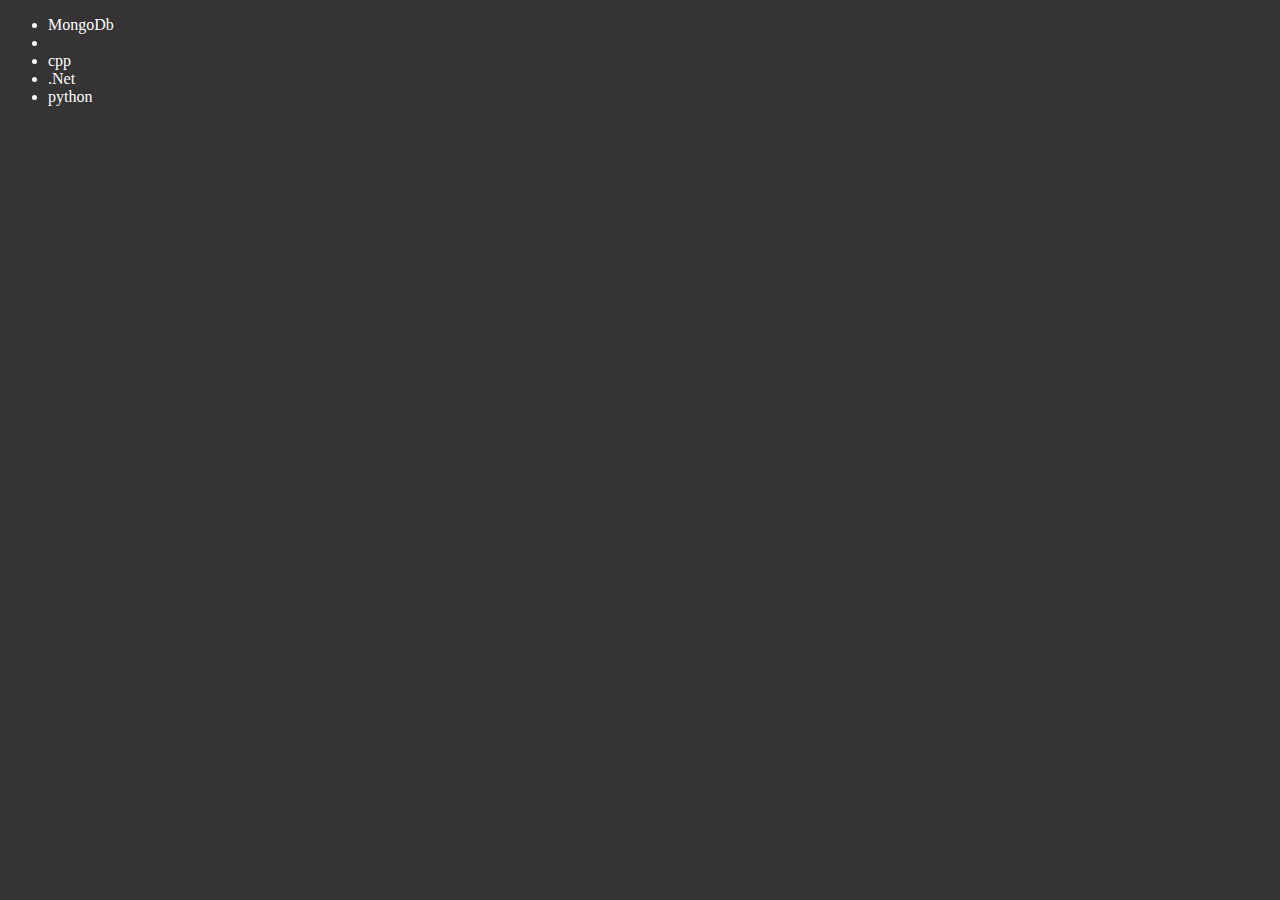
<file: 07_dom/four.html>
<!DOCTYPE html>
<html lang="en">
<head>
    <meta charset="UTF-8">
    <meta name="viewport" content="width=device-width, initial-scale=1.0">
    <title>Dom SR</title>
</head>
<body style="background-color: rgb(53, 51, 51); color: white;">
      <ul> <div class="language">
        <li>JavaScript</li>
      </div></ul>
</body>
<script>
    function addLanguage(language) {
         const li = document.createElement('li');
         li.innerText = `${language}`;
         document.querySelector('.language').appendChild(li);
    }
    addLanguage('cpp');
    addLanguage('ruby');

    function addOptiLanguage(language) {
        const li = document.createElement('li');
        li.appendChild(document.createTextNode(language))
        document.querySelector('.language').appendChild(li)
    }
    addOptiLanguage('python')
    addOptiLanguage('React')


    // Edit the element
    const thirdLang = document.querySelector("li:nth-child(3)");
    // thirdLang.innerHTML = ".net";  // not  a good approach
    const newLi = document.createElement("li");
    newLi.textContent = ".Net";

    thirdLang.replaceWith(newLi);


    // eddit 
    const  firstLang = document.querySelector("li:first-child");
    firstLang.outerHTML = "<li>MongoDb<li/>";

    // remove 
    const  lastLang = document.querySelector("li:last-child");
    lastLang.remove();
</script>


</html>
</file>
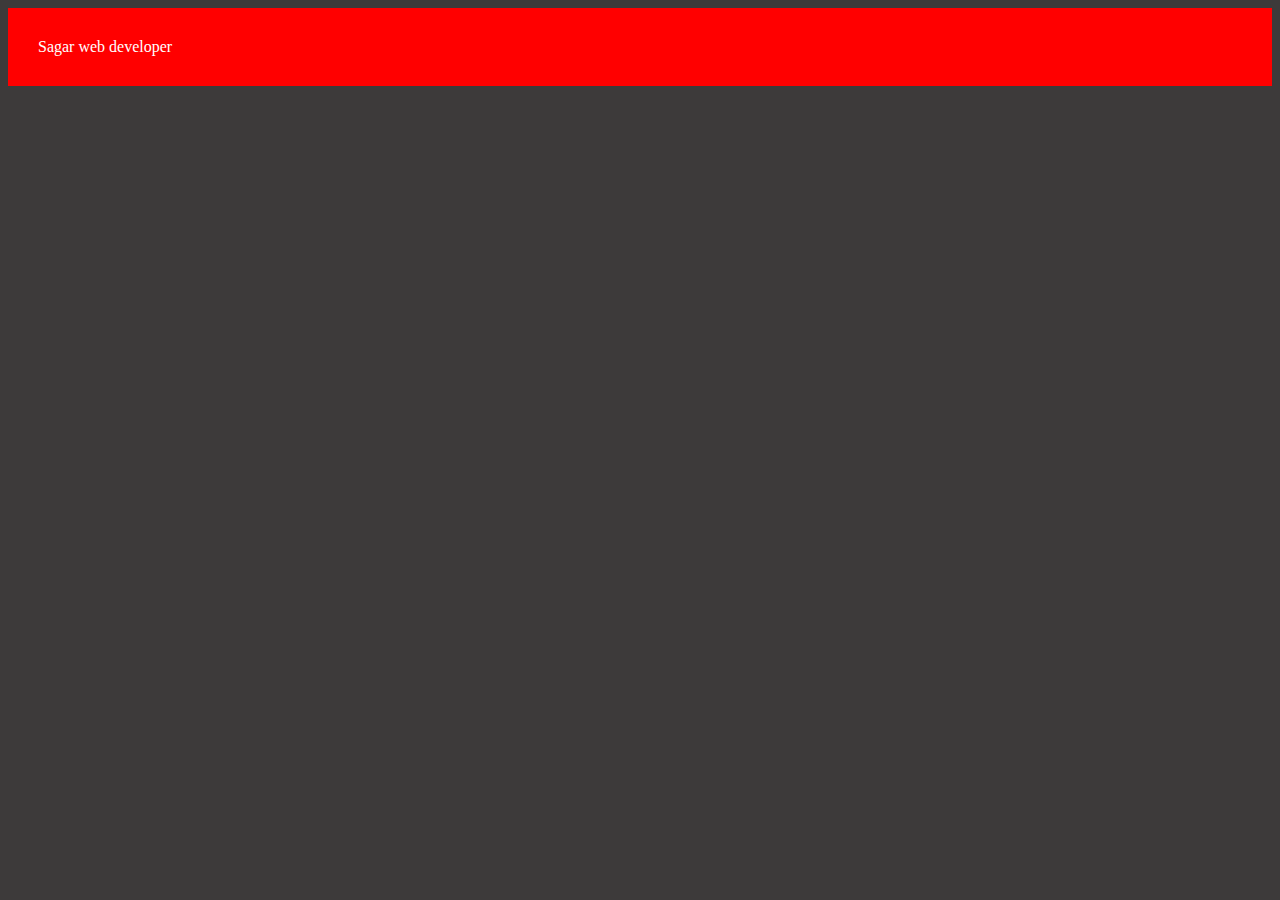
<file: 07_dom/three.html>
<!DOCTYPE html>
<html lang="en">
<head>
    <meta charset="UTF-8">
    <meta name="viewport" content="width=device-width, initial-scale=1.0">
    <title>DOM Sr</title>
</head>
<body style="background-color: rgb(61, 58, 58); color: white;">
    
</body>

<script>

    const div = document.createElement('div');
    console.log(div);
    div.className = "sagar"
    div.id = Math.round(Math.random()  * 10 + 1);
    div.setAttribute("title","js");
    div.style.backgroundColor = 'red';
    div.style.padding = '30px';
    // div.innerText = "Sagar a webdeveloper";
    const text = document.createTextNode("SAgar a WebDevelper");
    div.appendChild(text);
    document.body.appendChild(div)

    div.innerText = "Sagar web developer";
</script>
</html>


<!-- // in this lecture we how to create the html 
element with the help of the js and show on the webbrowser -->
</file>
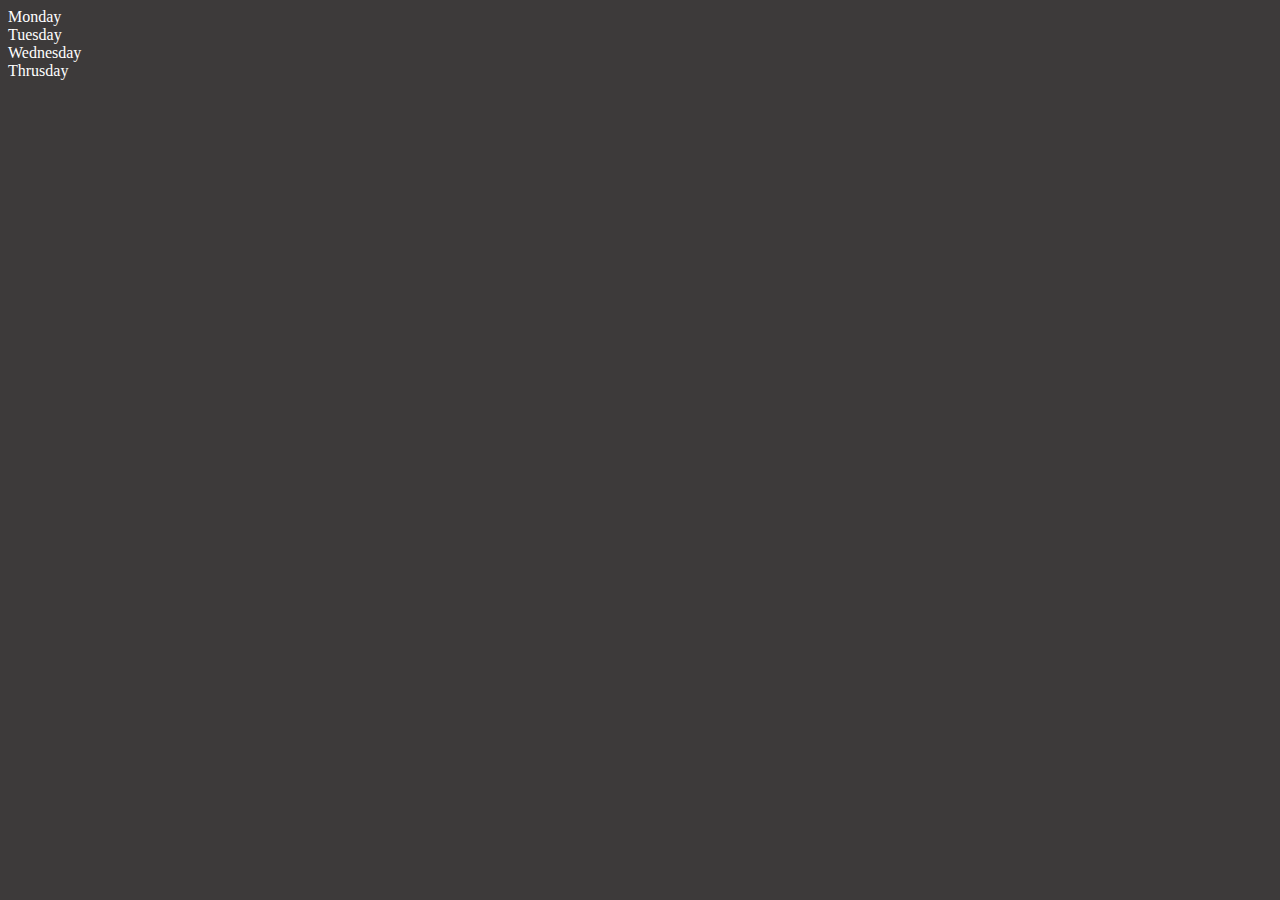
<file: 07_dom/two.html>
<!DOCTYPE html>
<html lang="en">
<head>
    <meta charset="UTF-8">
    <meta name="viewport" content="width=device-width, initial-scale=1.0">
    <title>Dom SR</title>

</head>
<body style="background-color: rgb(61, 58, 58); color: white;">
    <div class="parent">
        <div class="day">Monday</div>
        <div class="day">Tuesday</div>
        <div class="day">Wednesday</div>
        <div class="day">Thrusday</div>
    </div>
</body>
    <script>
      const Parent = document.querySelector('.parent');
    //   console.log(Parent);
    //   console.log(Parent.children);
    //   console.log(Parent.children[1]);

      for (let i = 0; i < Parent.children.length; i++) {
        // console.log( Parent.children[i].innerHTML);
        
      }

    //   Parent.children[1].style.color = 'orange';
    //   console.log(Parent.firstElementChild);
    //   console.log(Parent.lastElementChild);
   const dayOne = document.querySelector('.day');
//    console.log(dayOne);
//    console.log(dayOne.parentElement);
//    console.log(dayOne.nextElementSibling);

console.log("Nodes: ", Parent.childNodes);
    </script>

</html>
</file>
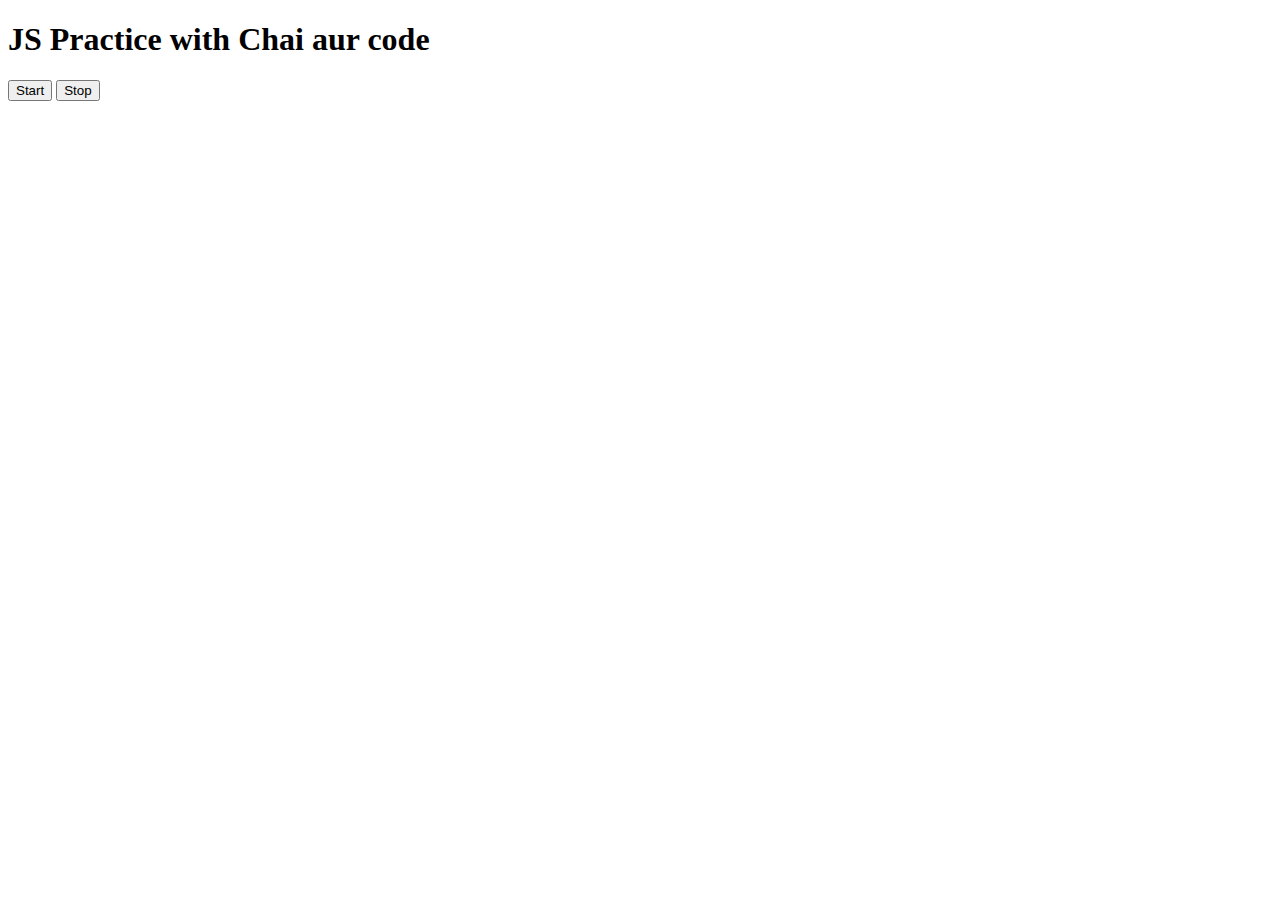
<file: 10_Async/two.html>
<!DOCTYPE html>
<html lang="en">
<head>
    <meta charset="UTF-8">
    <meta name="viewport" content="width=\, initial-scale=1.0">
    <title>Document</title>
</head>
<body>
    <h1>JS Practice with Chai aur code</h1>
    <button id="start">Start</button>
    <button id="stop">Stop</button>
</body>

<script>
   
// setInterval(function(){
//      console.log('sagar' , Date.now())
// },2000)   // normal way we save it in the variable and pass that reference


const sayDate = function(){
    console.log('learn Set interval ',Date.now());
};

   const hiSet =setInterval(sayDate,2000,);



   // task is to setinterval work on the button start and stop button
//      so it done by me  on own which boost my confidence
  
  document.querySelector('#start').addEventListener('click',function(){
    setInterval(hiSet);
    console.log('start interval')
  })


  document.querySelector('#stop').addEventListener('click',function(){
    clearInterval(hiSet);
    console.log('stop interval')
  })
//    clearInterval(hiSet)




// we pass the third parameter in the setInterval 
// const sayDate = function(str){
//     console.log(str,Date.now());
// };

// setInterval(sayDate,2000, 'hi');







</script>
</html>
</file>
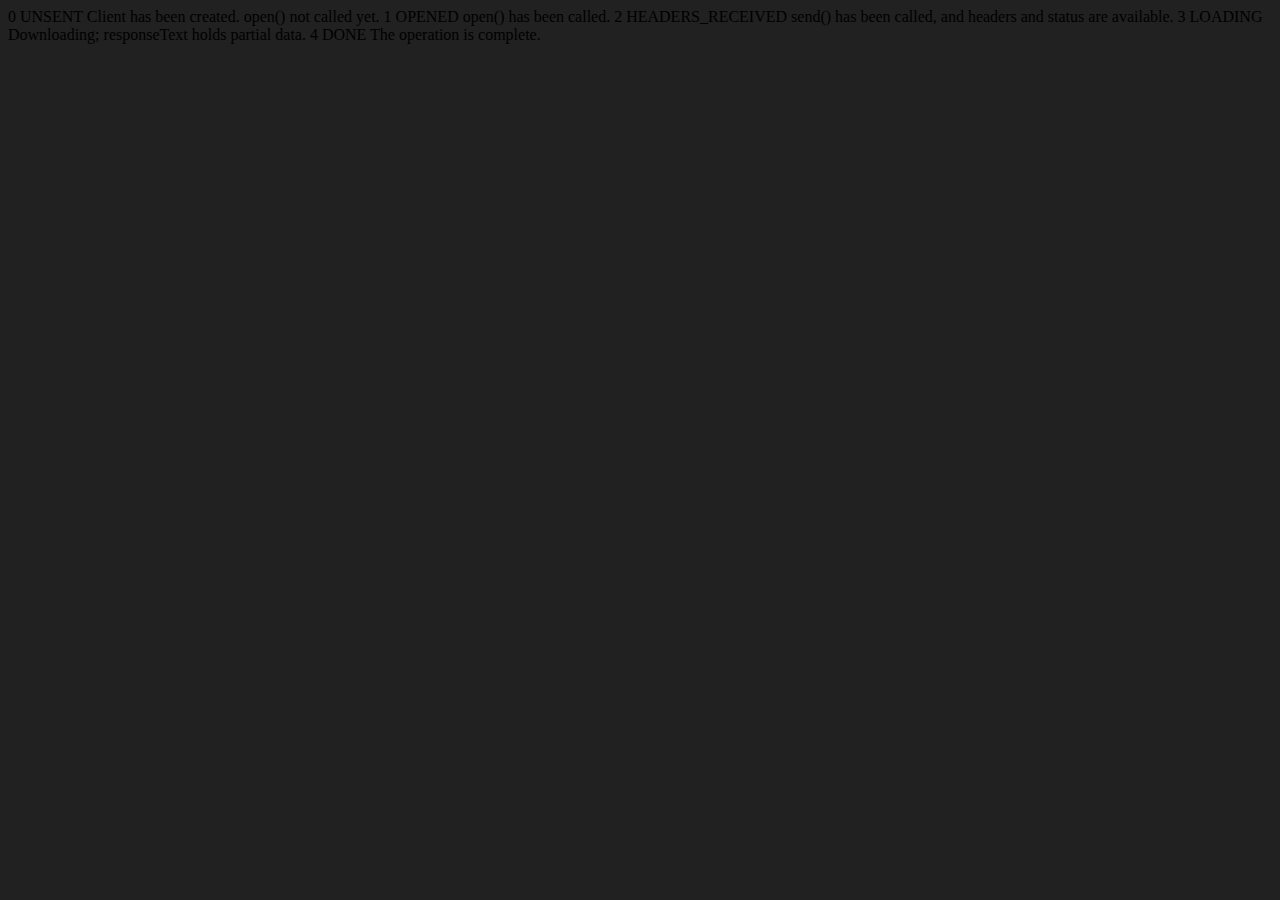
<file: 13_advance_one/ApiREquest.html>
<!DOCTYPE html>
<html lang="en">
<head>
    <meta charset="UTF-8">
    <meta name="viewport" content="width=device-width, initial-scale=1.0">
    <title>Document</title>
</head>
<body style="background-color: #212121;">
    0	UNSENT	Client has been created. open() not called yet.
1	OPENED	open() has been called.
2	HEADERS_RECEIVED	send() has been called, and headers and status are available.
3	LOADING	Downloading; responseText holds partial data.
4	DONE	The operation is complete.
</body>
<script>
    const requestUrl = 'https://api.github.com/users/hiteshchoudhary'
    const xhr = new XMLHttpRequest();
    xhr.open('get', requestUrl);
    xhr.onreadystatechange = function(){
        console.log(xhr.readyState);
     if (xhr.readyState ===4) {
        const data = JSON.parse(this.responseText);
        console.log(data);
        console.log(data.followers);
     }
    }
    xhr.send();
   
</script>
</html>

<!-- onreadystatechange ek function accept karta hai -->
<!-- 
error come undefined in line number 23 data.follower beacause most of the tim data come from the url is come in the 
format of the object but in our case it come in the format of the string so we have to convert it into the object -->
<!-- 
json.parse convert the string into the json  -->
</file>
